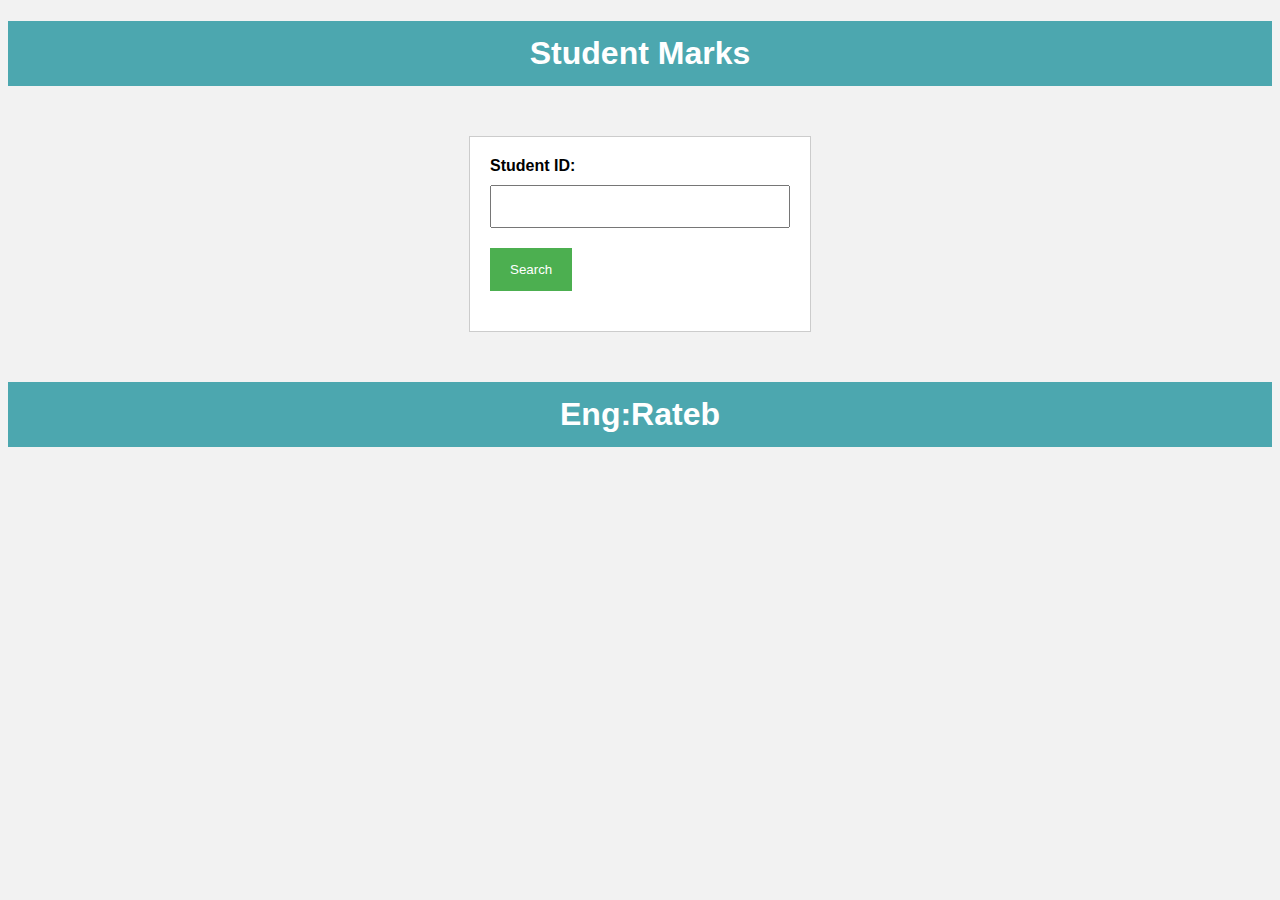
<file: index.html>
<!DOCTYPE html>
<html>
<head>
  <title>Student Marks</title>
  <link rel="stylesheet" type="text/css" href="s/style.css">
</head>
<body>
  <h1>Student Marks</h1>
  <form>
    <label for="studentID">Student ID:</label>
    <input type="text" id="studentID" name="studentID">
    <button type="button" onclick="searchMarks()">Search</button>
  </form>
  <div id="marks"></div>
  <script type="text/javascript" src="s/script.js"></script>
</body>
  <article>
  <h1>Eng:Rateb</h1>
</article>
</html>
</file>
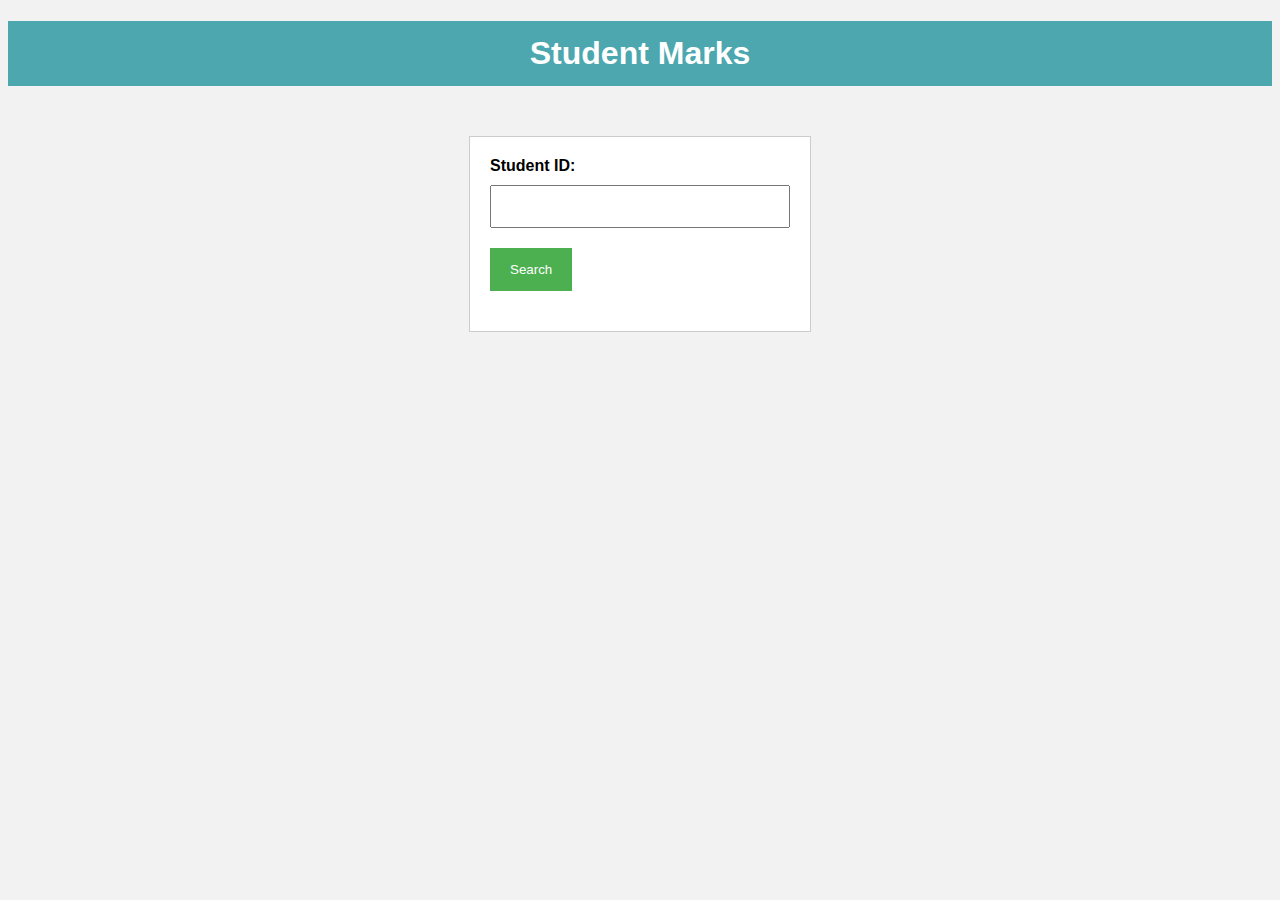
<file: h.html>
<!DOCTYPE html>
<html>
<head>
  <title>Student Marks</title>
  <link rel="stylesheet" type="text/css" href="s/style.css">
</head>
<body>
  <h1>Student Marks</h1>
  <form>
    <label for="studentID">Student ID:</label>
    <input type="text" id="studentID" name="studentID">
    <button type="button" onclick="searchMarks()">Search</button>
  </form>
  <div id="marks"></div>
  <script type="text/javascript" src="s/script.js"></script>
</body>
</html>
</file>
<file: s/style.css>
body {
	background-color: #f2f2f2;
	text-align: center;
	font-family: Arial, sans-serif;
}

form {
	margin: 50px auto;
	text-align: left;
	width: 300px;
	padding: 20px;
	background-color: #fff;
	border: 1px solid #ccc;
}

label {
	display: block;
	margin-bottom: 10px;
	font-weight: bold;
}

input[type="text"] {
	width: 100%;
	padding: 12px 20px;
	margin-bottom: 20px;
	box-sizing: border-box;
}

button {
	background-color: #4CAF50;
	color: white;
	padding: 14px 20px;
	margin-bottom: 20px;
	border: none;
	cursor: pointer;
}
h1 {
	background-color: #4ca7af;
	color: white;
	padding: 14px 20px;
	margin-bottom: 20px;
	border: none;
	cursor: pointer;
}

#result {
	margin: 50px auto;
	width: 300px;
	padding: 20px;
	background-color: #fff;
	border: 1px solid #ccc;
	text-align: left;
}
</file>
